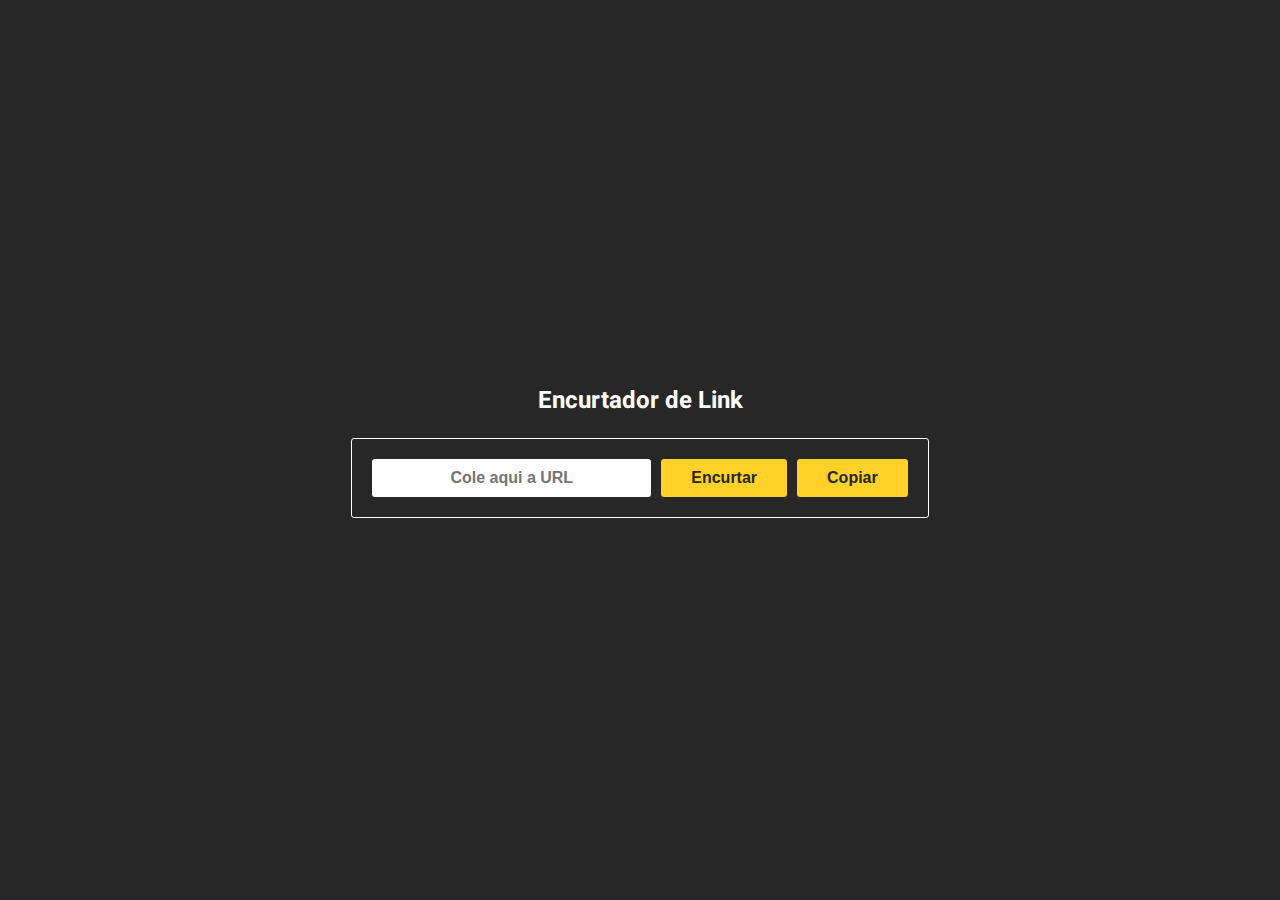
<file: index.html>
<!DOCTYPE html>
<html lang="pt-BR">

<head>
    <meta charset="UTF-8">
    <meta name="viewport" content="width=device-width, initial-scale=1.0">
    <!-- Favicon -->
    <link rel="shortcut icon" href="./src/images/favicon/icon.ico" type="image/x-icon">
    <!-- Font -->
    <link rel="preconnect" href="https://fonts.googleapis.com">
    <link rel="preconnect" href="https://fonts.gstatic.com" crossorigin>
    <link href="https://fonts.googleapis.com/css2?family=Heebo:wght@300;400;500;600;700;800&display=swap"
        rel="stylesheet">
    <!-- CSS -->
    <link rel="stylesheet" href="./src/css/reset.css">
    <link rel="stylesheet" href="./src/css/styles.css">
    <link rel="stylesheet" href="./src/css/responsive.css">
    <title>Projeto - Encurtador de Link</title>
</head>

<body>
    <main class="app">
        <h2 class="titulo">Encurtador de Link</h2>
        <div class="container">
            <input type="text" class="input-url" id="input-url" placeholder="Cole aqui a URL">
            <button class="button" id="botao-encurtar">Encurtar</button>
            <button class="button" id="botao-copiar">Copiar</button>
        </div>
    </main>

    <!-- JS -->
    <script src="./src/js/scripts.js"></script>
</body>

</html>
</file>
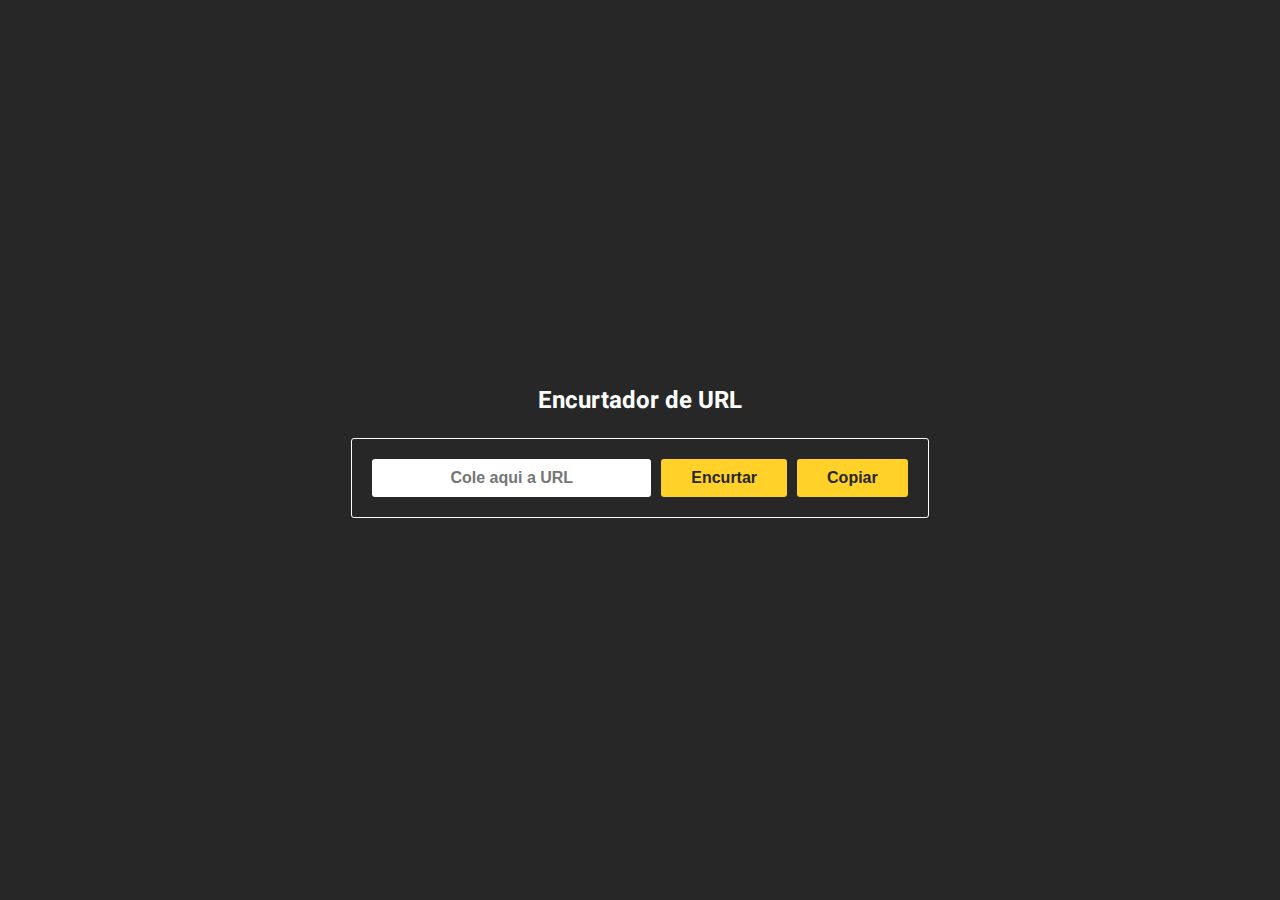
<file: src/index.html>
<!DOCTYPE html>
<html lang="pt-BR">

<head>
    <meta charset="UTF-8">
    <meta name="viewport" content="width=device-width, initial-scale=1.0">
    <!-- Favicon -->
    <link rel="shortcut icon" href="./images/favicon/icon.ico" type="image/x-icon">
    <!-- Font -->
    <link rel="preconnect" href="https://fonts.googleapis.com">
    <link rel="preconnect" href="https://fonts.gstatic.com" crossorigin>
    <link href="https://fonts.googleapis.com/css2?family=Heebo:wght@300;400;500;600;700;800&display=swap"
        rel="stylesheet">
    <!-- CSS -->
    <link rel="stylesheet" href="./css/reset.css">
    <link rel="stylesheet" href="./css/styles.css">
    <link rel="stylesheet" href="./css/responsive.css">
    <title>Projeto - Encurtador de Link</title>
</head>

<body>
    <main class="app">
        <h2 class="titulo">Encurtador de URL</h2>
        <div class="container">
            <input type="text" class="input-url" id="input-url" placeholder="Cole aqui a URL">
            <button class="button" id="botao-encurtar">Encurtar</button>
            <button class="button" id="botao-copiar">Copiar</button>
        </div>
    </main>

    <!-- JS -->
    <script src="./js/scripts.js"></script>
</body>

</html>
</file>
<file: src/css/styles.css>
body {
    font-family: 'Heebo', sans-serif;
    background-color: #272727;
}

.app {
    display: flex;
    align-items: center;
    justify-content: center;
    flex-direction: column;
    height: 100vh;
}

.titulo {
    margin-bottom: 20px;
    color: #fff;
}

.container {
    display: flex;
    align-items: center;
    justify-content: center;
    column-gap: 10px;
    max-width: 600px;
    border: 1px solid #fff;
    padding: 20px;
    border-radius: 3px;
}

.input-url {
    padding: 10px 30px;
    background-color: #fff;
    color: #272727;
    border: none;
    font-weight: 600;
    border-radius: 3px;
    text-align: center;
    font-size: 16px;
}

.input-url:focus {
    outline: 0;
}

.button {
    padding: 10px 30px;
    background-color: #ffd129ff;
    color: #272727;
    border: none;
    font-weight: 600;
    border-radius: 3px;
    cursor: pointer;
    font-size: 16px;
    transition: box-shadow 300ms ease-in-out, color 300ms ease-in-out;
}

.button:hover {
    box-shadow: 0 0 40px 40px rgb(230, 180, 0) inset;
    color: #fff;
}
</file>
<file: src/css/responsive.css>
@media (max-width: 425px) {
    .app {
        height: 50vh;
    }

    .container {
        flex-direction: column;
        row-gap: 15px;
    }

    .input-url,
    .button {
        width: 100%;
    }
}
</file>
